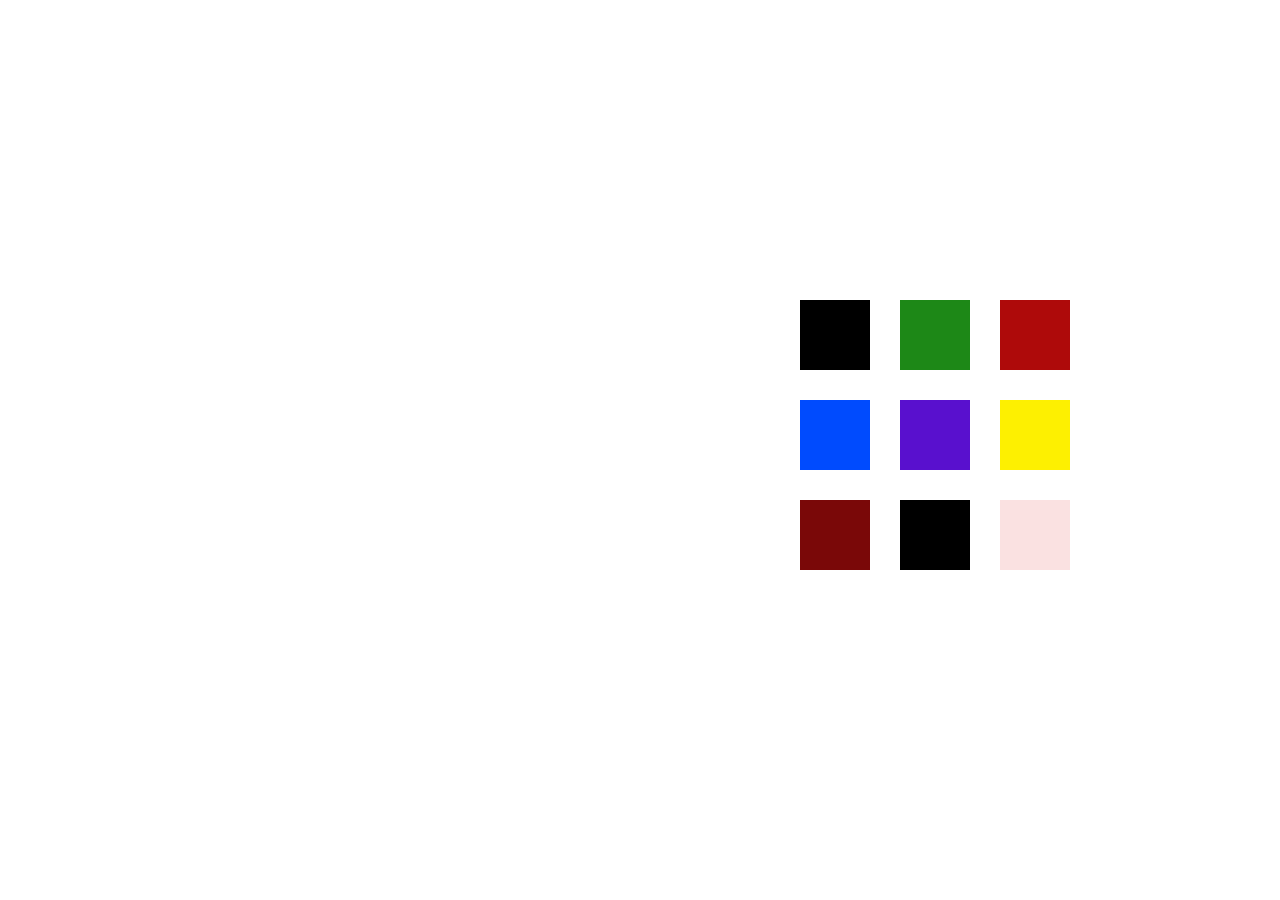
<file: cubehtml.html>
<!DOCTYPE html>
<html lang="en">
<head>
    <meta charset="UTF-8">
    <title>Multicolor Squares</title>
    <!-- Making each square unique with color and position -->
    <style>
        .t1{
        width: 50px;
        height: 50px;
        background-color: black;
        position:fixed;
        top:300px;
        left:800px;
        padding:10px
        }
        .t2{
            width: 50px;
            height: 50px;
            background-color: #1d8817;
            position:fixed;
            top:300px;
            left:900px;
            padding:10px
        }
        .t3{
            width: 50px;
            height: 50px;
            background-color: #ae0a0a;
            position:fixed;
            top:300px;
            left:1000px;
            padding:10px
        }
        .t4{
            width: 50px;
            height: 50px;
            background-color: #004bfe;
            position:fixed;
            top:400px;
            left:800px;
            padding:10px
        }
        .t5{
            width: 50px;
            height: 50px;
            background-color: #5910ce;
            position:fixed;
            top:400px;
            left:900px;
            padding:10px
        }
        .t6{
            width: 50px;
            height: 50px;
            background-color: #fdf001;
            position:fixed;
            top:400px;
            left:1000px;
            padding:10px
        }
        .t7{
            width: 50px;
            height: 50px;
             background-color: #7a0808;
             position:fixed;
             top:500px;
             left:800px;
             padding:10px
         }
        .t8{
            width: 50px;
            height: 50px;
            background-color: #000000;
            position:fixed;
            top:500px;
            left:900px;
            padding:10px
          }
        .t9{
            width: 50px;
            height: 50px;
            background-color: #fae1e1;
            position:fixed;
            top:500px;
            left:1000px;
            padding:10px
        }


    </style>
</head>
<!-- Calling each unique square to make 3x3-->
<body>
<div class ="t1"></div>
<div class ="t2"></div>
<div class ="t3"></div>
<div class ="t4"></div>
<div class ="t5"></div>
<div class ="t6"></div>
<div class ="t7"></div>
<div class ="t8"></div>
<div class ="t9"></div>
</body>
</html>
</file>
